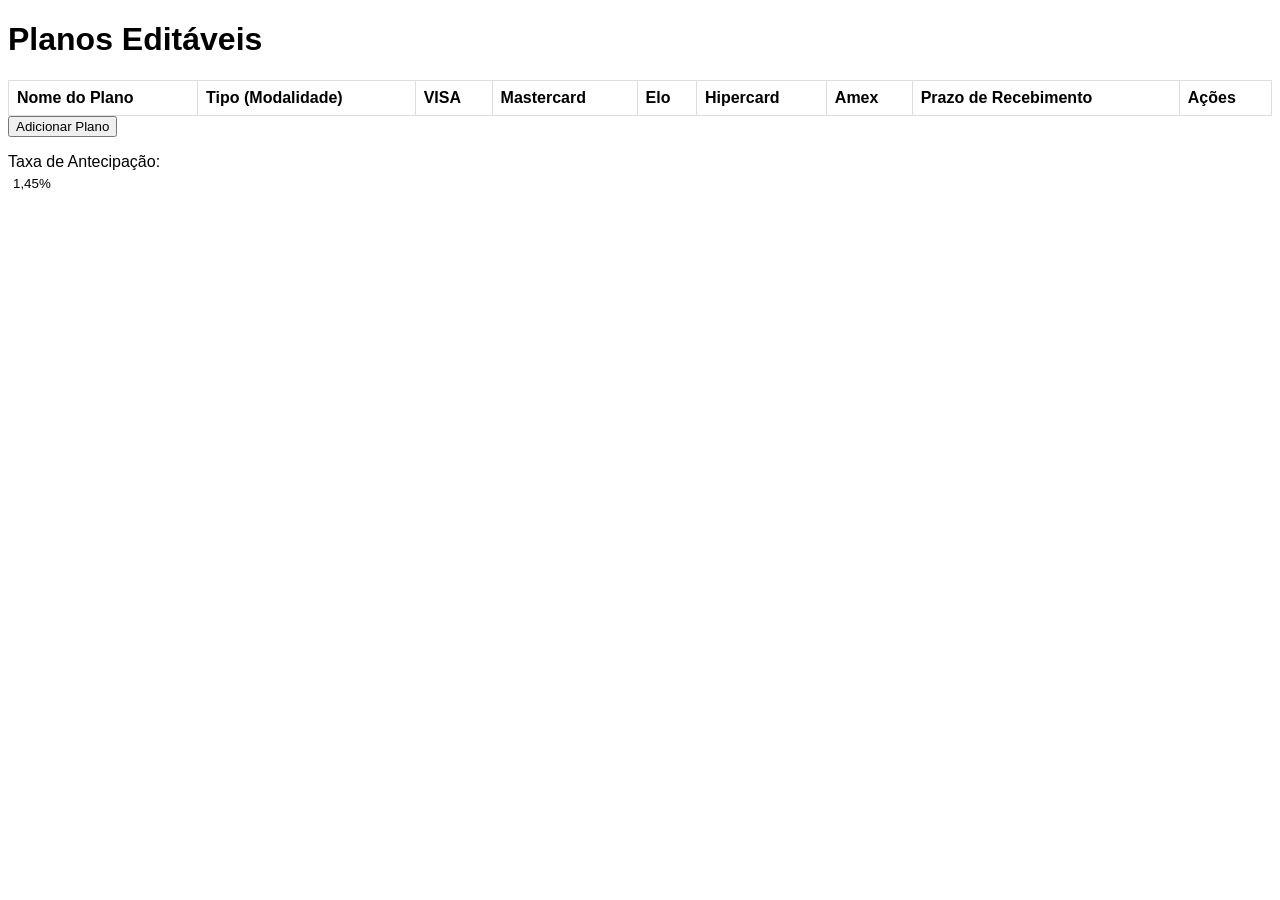
<file: index.html>
<!DOCTYPE html>
<html lang="pt-BR">
<head>
    <meta charset="UTF-8">
    <meta name="viewport" content="width=device-width, initial-scale=1.0">
    <title>Planos Editáveis</title>
    <link rel="stylesheet" href="style.css">
</head>
<body>
    <h1>Planos Editáveis</h1>
    <table id="tabela-planos">
        <thead>
            <tr>
                <th>Nome do Plano</th>
                <th>Tipo (Modalidade)</th>
                <th>VISA</th>
                <th>Mastercard</th>
                <th>Elo</th>
                <th>Hipercard</th>
                <th>Amex</th>
                <th>Prazo de Recebimento</th>
                <th>Ações</th>
            </tr>
        </thead>
        <tbody>
            </tbody>
    </table>
    <button onclick="adicionarPlano()">Adicionar Plano</button>
    <p>Taxa de Antecipação: <input type="text" value="1,45%"></p>

    <script src="script.js"></script>
</body>
</html>
</file>
<file: style.css>
body {
    font-family: sans-serif;
}

table {
    border-collapse: collapse;
    width: 100%;
}

th, td {
    border: 1px solid #ddd;
    padding: 8px;
    text-align: left;
}

input[type="text"] {
    width: 100%;
    box-sizing: border-box;
    padding: 5px;
    border: none;
    background-color: transparent;
}
</file>
